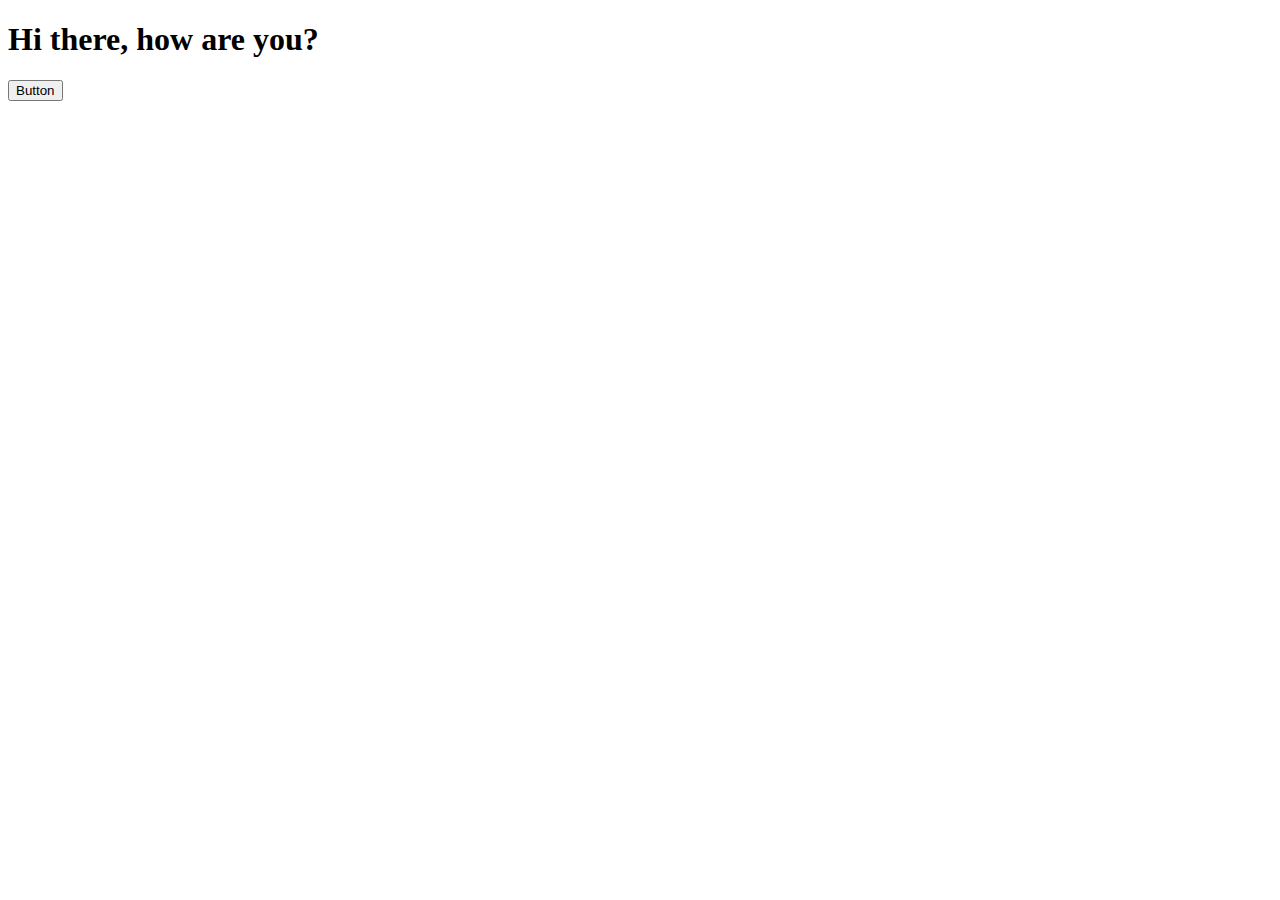
<file: index.html>
<!DOCTYPE html>
<html lang="en">
<head>
    <meta charset="UTF-8">
    <meta http-equiv="X-UA-Compatible" content="IE=edge">
    <meta name="viewport" content="width=device-width, initial-scale=1.0">
    <title>Practice js</title>
</head>
<body>
    <h1 id="heading"></h1>
    <button type="button" id="button1">Button</button>



    
    <script src="practice.js"></script>
</body>
</html>
</file>
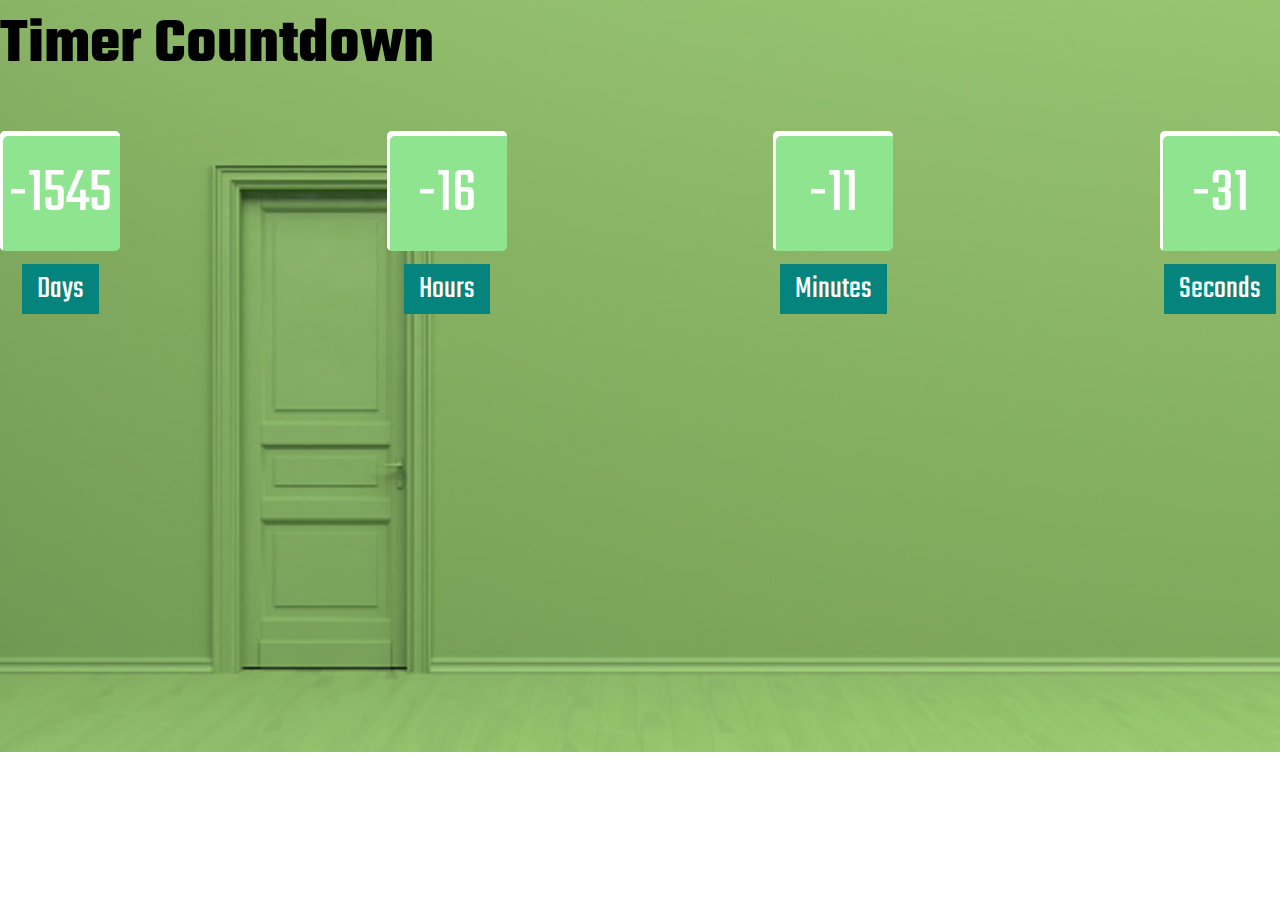
<file: countdown/index.html>
<!DOCTYPE html>
<html lang="en">
<head>
    <meta charset="UTF-8">
    <meta http-equiv="X-UA-Compatible" content="IE=edge">
    <meta name="viewport" content="width=device-width, initial-scale=1.0">
    <title>Countdown Timer</title>
    <style>
        @import url('https://fonts.googleapis.com/css2?family=Teko&display=swap');
    </style>
    <link href="https://cdn.jsdelivr.net/npm/bootstrap@5.0.2/dist/css/bootstrap.min.css" rel="stylesheet" integrity="sha384-EVSTQN3/azprG1Anm3QDgpJLIm9Nao0Yz1ztcQTwFspd3yD65VohhpuuCOmLASjC" crossorigin="anonymous">
    <link rel="stylesheet" href="index.css">
</head>
<body>
    <div class="container">
        <div class="row">
            <div class="offset-2 col-8">
                <h1 class="text-light text-center mt-2">Timer Countdown</h1>
                <div id="countdown">
                    <div class="dhms">
                        <div id="days"></div>
                        <span>Days</span>
                    </div>
                    <div class="dhms">
                        <div id="hours"></div>
                        <span>Hours</span>
                    </div>
                    <div class="dhms">
                        <div id="mins"></div>
                        <span>Minutes</span>
                    </div>
                    <div class="dhms">
                        <div id="sec"></div>
                        <span>Seconds</span>
                    </div>
                </div>
            </div>
        </div>
    </div>
    <script src="index.js"></script>
</body>
</html>
</file>
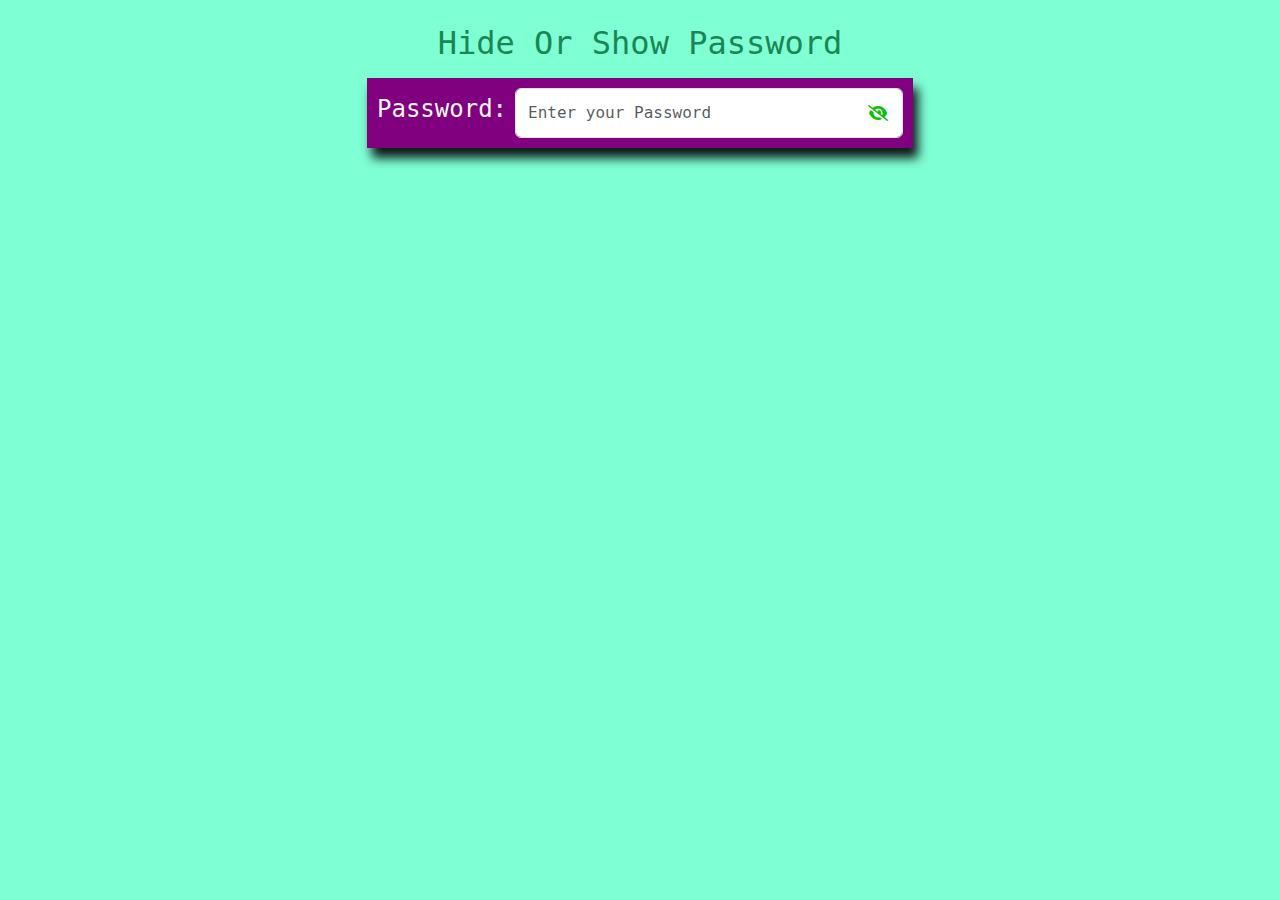
<file: password_hide_show/index.html>
<!DOCTYPE html>
<html lang="en">
<head>
    <meta charset="UTF-8">
    <meta http-equiv="X-UA-Compatible" content="IE=edge">
    <meta name="viewport" content="width=device-width, initial-scale=1.0">
    <title>Password Hide and Show Project</title>
    <link rel="stylesheet" href="https://cdnjs.cloudflare.com/ajax/libs/font-awesome/6.1.1/css/all.min.css" />
    <link href="https://cdn.jsdelivr.net/npm/bootstrap@5.0.2/dist/css/bootstrap.min.css" rel="stylesheet" />
    <link rel="stylesheet" href="index.css">
</head>
<body>
    <div class="container">
        <div class="row">
            <div class="offset-3 col-md-6">
                <h2 class="text-success text-center mt-4">Hide Or Show Password</h2>
                <div class="passwordHide mt-3">
                    <label for="password" class="form-label fs-4 me-2">Password:</label>
                    <input type="password" placeholder="Enter your Password" name="name" id="password" class="form-control" />
                    <span><i class="fa-solid fa-eye-slash" id="eye"></i></span>
                </div>  
            </div>
        </div>
    </div>


    <script src="index.js"></script>
</body>
</html>
</file>
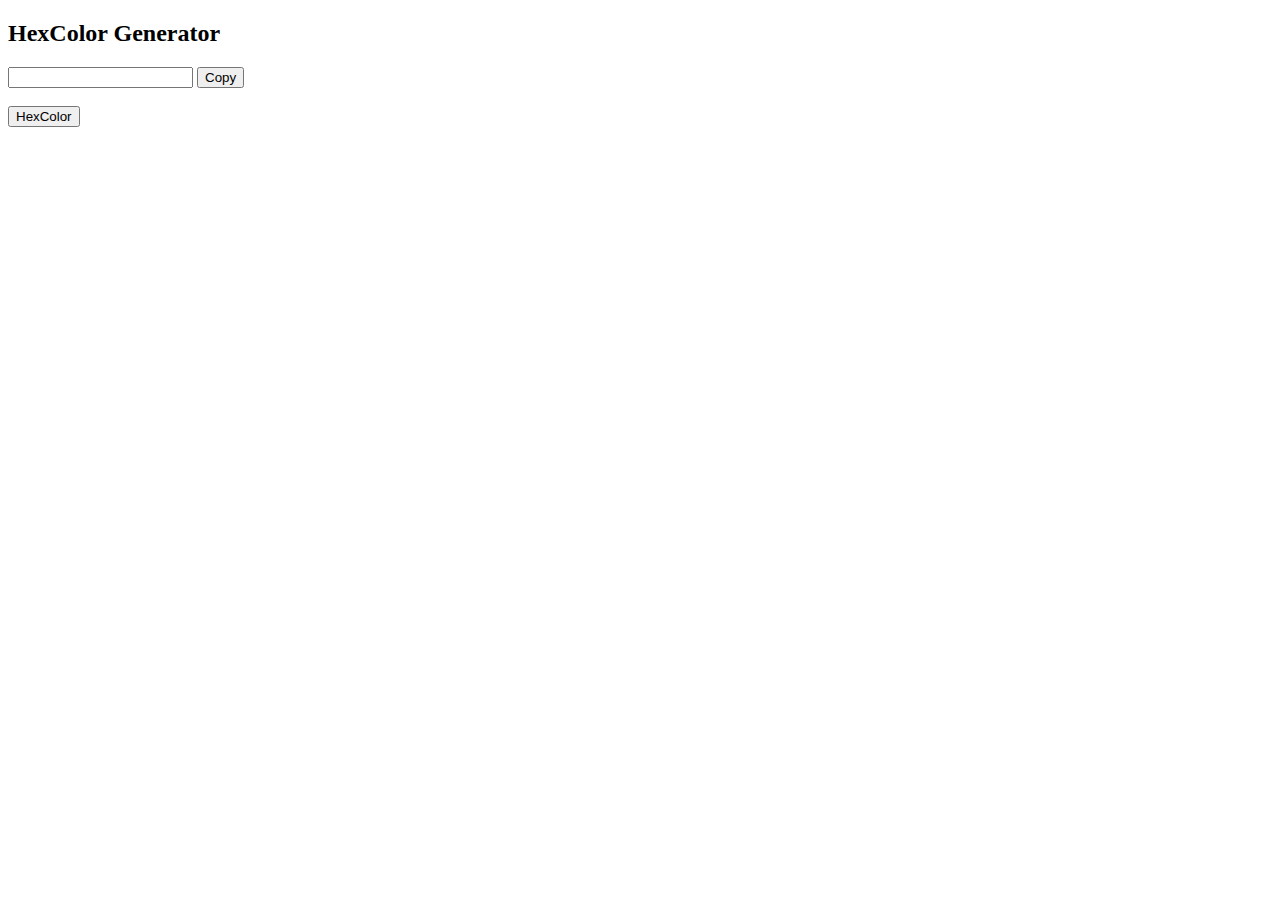
<file: project4/index.html>
<!DOCTYPE html>
<html lang="en">
<head>
    <meta charset="UTF-8">
    <meta http-equiv="X-UA-Compatible" content="IE=edge">
    <meta name="viewport" content="width=device-width, initial-scale=1.0">
    <title>Document</title>
    <link href="https://cdn.jsdelivr.net/npm/bootstrap@5.0.2/dist/css/bootstrap.min.css" rel="stylesheet" integrity="sha384-EVSTQN3/azprG1Anm3QDgpJLIm9Nao0Yz1ztcQTwFspd3yD65VohhpuuCOmLASjC" crossorigin="anonymous">
</head>
<body>
    <div class="container">
        <div class="row">
            <div class="col-md-6">
                <h2>HexColor Generator</h2>
                <input type="text" value="" id="output">
                <button type="button" id="copyClick">Copy</button>
                <br><br>
                <button type="button" class="btn btn-outline-dark" id="changeBtn">HexColor</button>
            </div>
        </div>
    </div>


    <script type="text/javascript" src="index.js"></script>
</body>
</html>
</file>
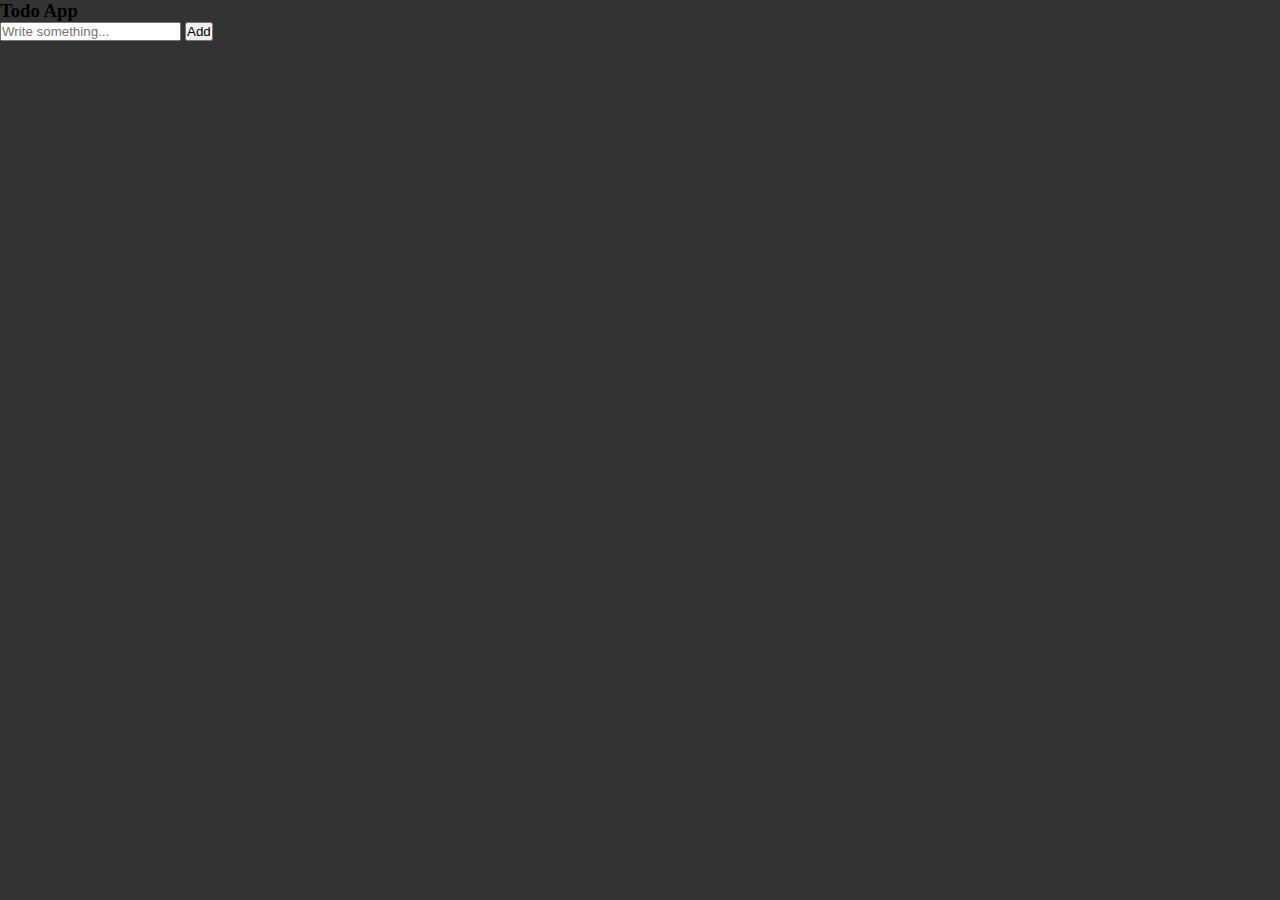
<file: todo_project/index.html>
<!DOCTYPE html>
<html lang="en">
<head>
    <meta charset="UTF-8">
    <meta http-equiv="X-UA-Compatible" content="IE=edge">
    <meta name="viewport" content="width=device-width, initial-scale=1.0">
    <title>To-Do Project</title>
    <link href="https://cdn.jsdelivr.net/npm/bootstrap@5.0.2/dist/css/bootstrap.min.css" rel="stylesheet" integrity="sha384-EVSTQN3/azprG1Anm3QDgpJLIm9Nao0Yz1ztcQTwFspd3yD65VohhpuuCOmLASjC" crossorigin="anonymous">
    <link rel="stylesheet" href="https://cdnjs.cloudflare.com/ajax/libs/font-awesome/6.1.1/css/all.min.css" integrity="sha512-KfkfwYDsLkIlwQp6LFnl8zNdLGxu9YAA1QvwINks4PhcElQSvqcyVLLD9aMhXd13uQjoXtEKNosOWaZqXgel0g==" crossorigin="anonymous" referrerpolicy="no-referrer" />
    <link rel="stylesheet" href="index.css">
</head>
<body>
    <div class="container mt-5">
        <div class="row">
            <div class="offset-3 col-md-6">
                <div class="card rounded-3">
                    <h3 class="text-center text-dark card-title">Todo App</h3>
                    <div class="card-body bg-dark text-white">
                        <form class="d-flex my-2" id="todo-form">
                            <input id="todo-input" class="form-control me-2 rounded-3" type="text" required placeholder="Write something...">
                            <button id="todo-button" type="submit" class="btn btn-primary rounded-3 btn-sm">Add</button>
                            <br>                          
                        </form>
                        <div id="message"></div>
                        <ul id="todoUL"></ul>
                    </div>
                </div>
            </div>
        </div>
    </div>









    <script src="main.js"></script>
</body>
</html>
</file>
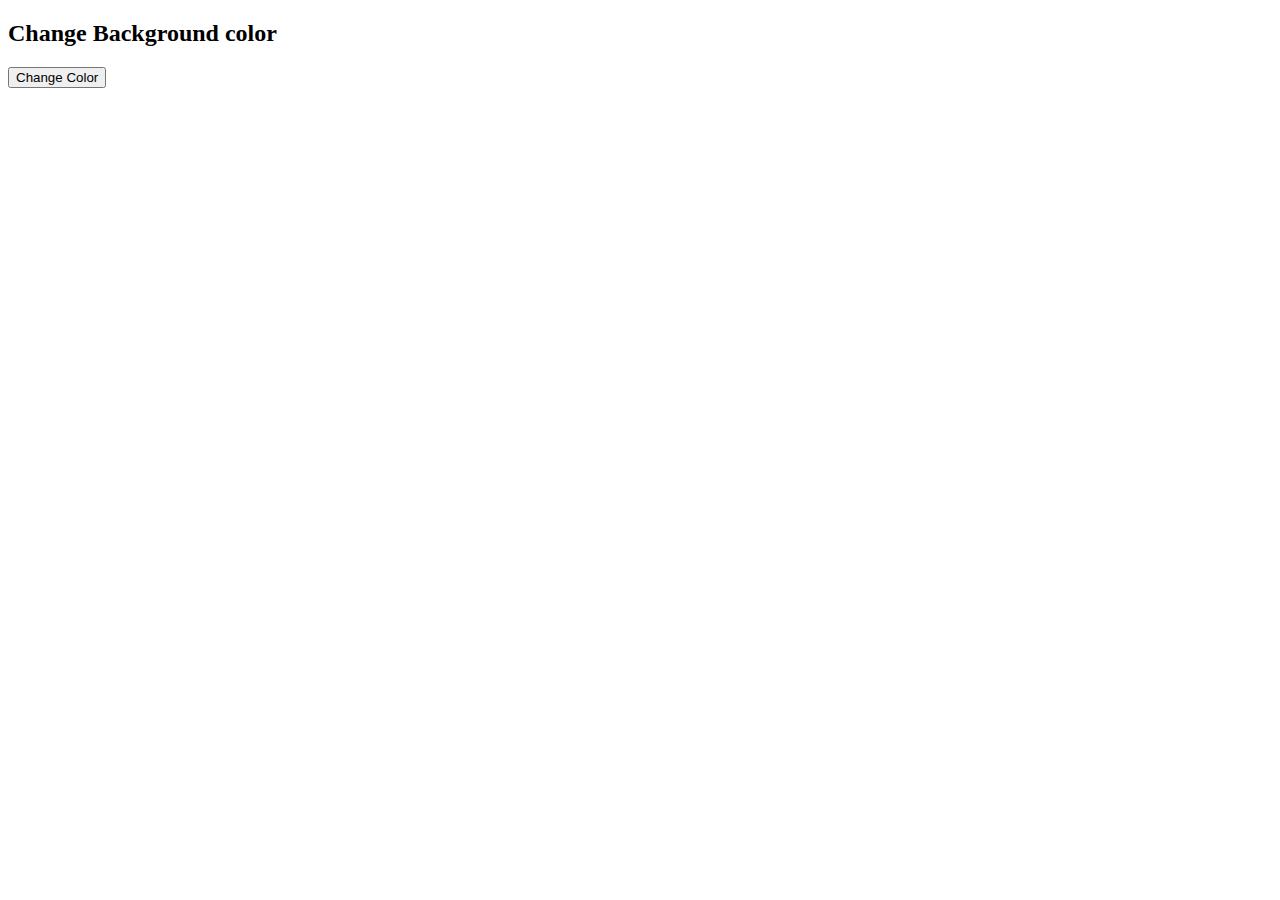
<file: project1/rgbbggenerator.html>
<!DOCTYPE html>
<html lang="en">
<head>
    <meta charset="UTF-8">
    <meta http-equiv="X-UA-Compatible" content="IE=edge">
    <meta name="viewport" content="width=device-width, initial-scale=1.0">
    <title>Document</title>
    <link href="https://cdn.jsdelivr.net/npm/bootstrap@5.0.2/dist/css/bootstrap.min.css" rel="stylesheet" integrity="sha384-EVSTQN3/azprG1Anm3QDgpJLIm9Nao0Yz1ztcQTwFspd3yD65VohhpuuCOmLASjC" crossorigin="anonymous">
</head>
<body>
    <div class="container">
        <div class="row">
            <div class="col-md-6">
                <h2>Change Background color</h2>
                <button id="changeBtn" type='button' class='btn btn-outline-dark'> Change Color</button>
            </div>
        </div>
    </div>


    <script type="text/javascript" src="rgbbggenerator.js"></script>
</body>
</html>
</file>
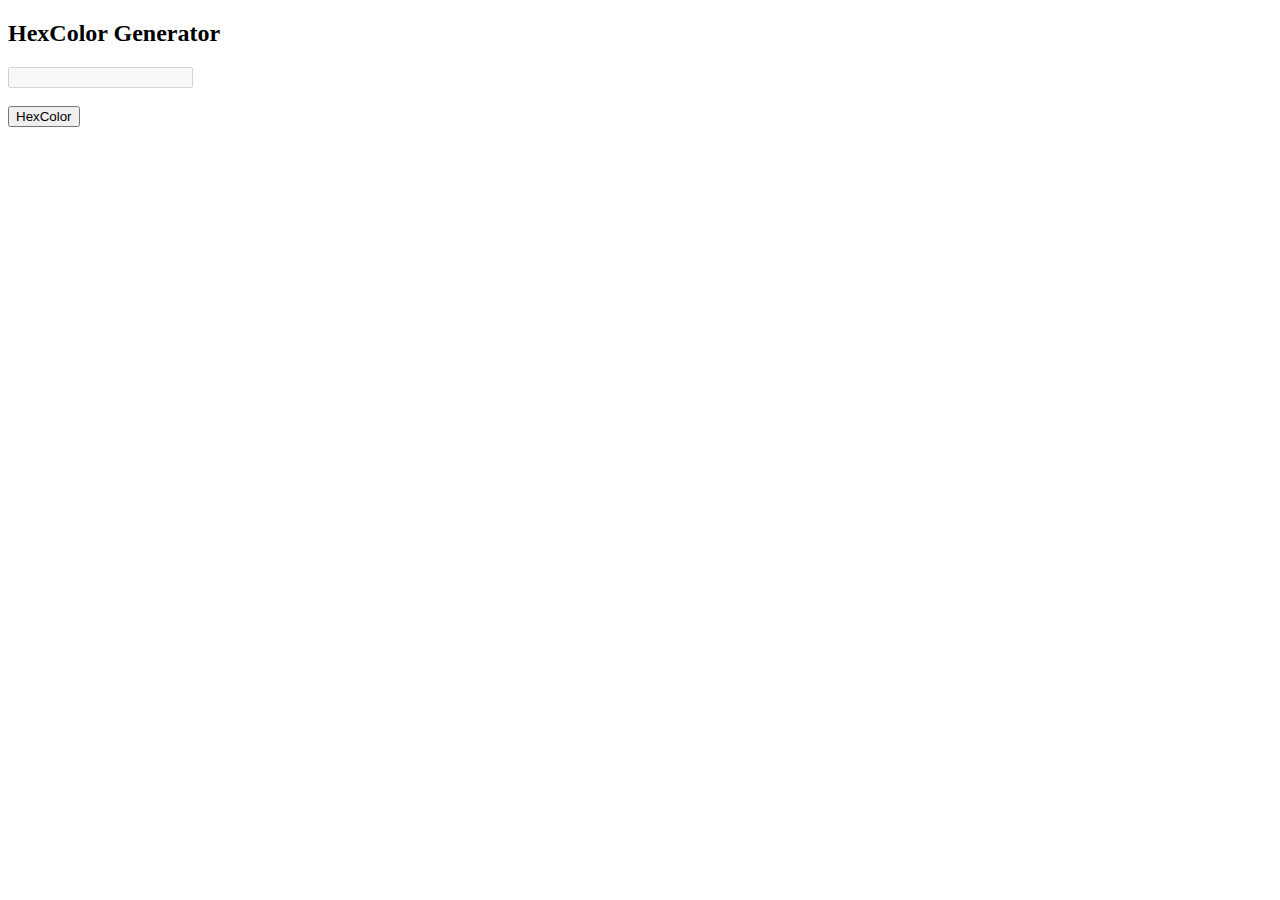
<file: project2/hexcolorgenerator.html>
<!DOCTYPE html>
<html lang="en">
<head>
    <meta charset="UTF-8">
    <meta http-equiv="X-UA-Compatible" content="IE=edge">
    <meta name="viewport" content="width=device-width, initial-scale=1.0">
    <title>Document</title>
    <link href="https://cdn.jsdelivr.net/npm/bootstrap@5.0.2/dist/css/bootstrap.min.css" rel="stylesheet" integrity="sha384-EVSTQN3/azprG1Anm3QDgpJLIm9Nao0Yz1ztcQTwFspd3yD65VohhpuuCOmLASjC" crossorigin="anonymous">
</head>
<body>
    <div class="container">
        <div class="row">
            <div class="col-md-6">
                <h2>HexColor Generator</h2>
                <input type="text" disabled value="" id="output"> <br><br>
                <button type="button" class="btn btn-outline-dark" id="changeBtn">HexColor</button>
            </div>
        </div>
    </div>


    <script type="text/javascript" src="hexcolorgenerator.js"></script>
</body>
</html>
</file>
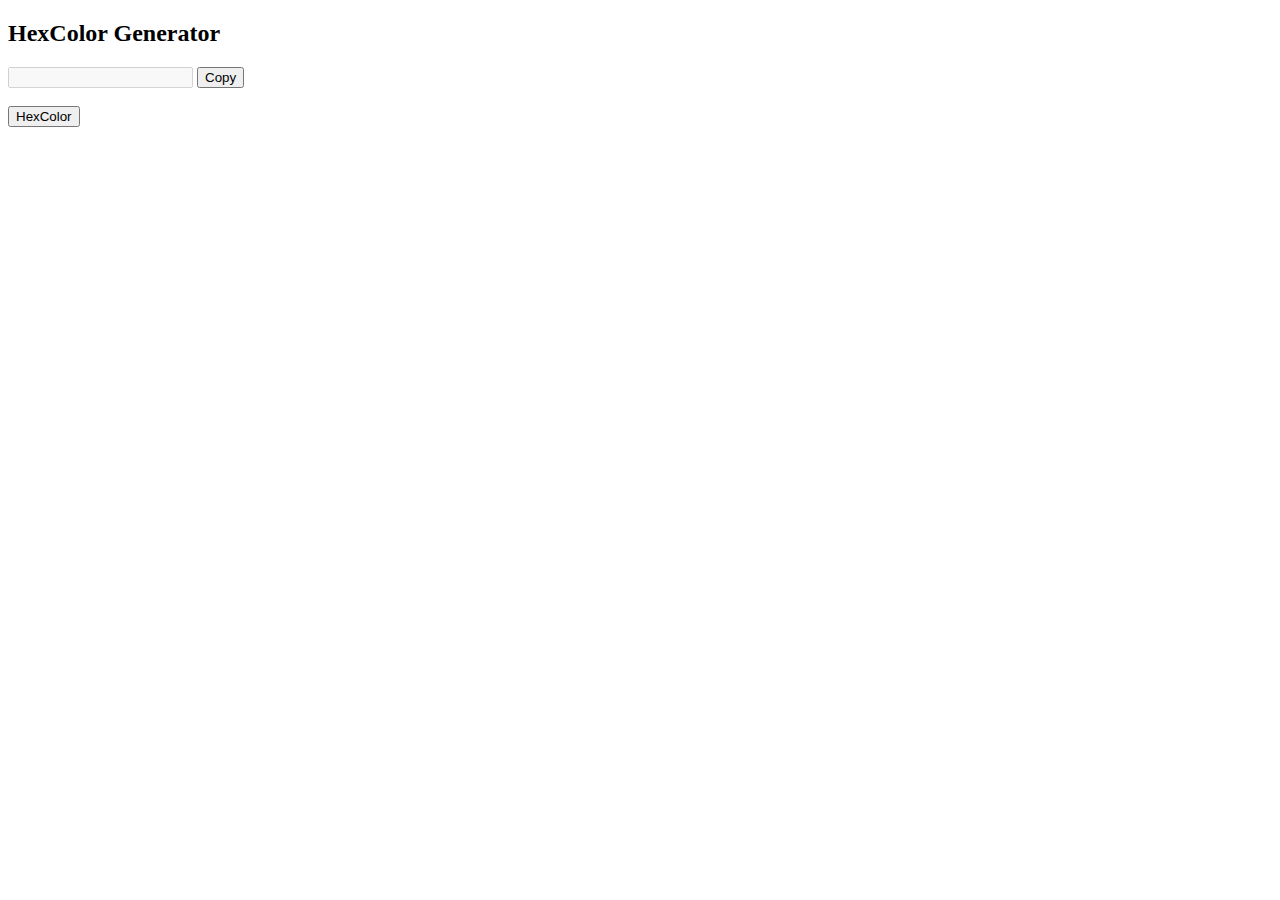
<file: project3/copycolorcode.html>
<!DOCTYPE html>
<html lang="en">
<head>
    <meta charset="UTF-8">
    <meta http-equiv="X-UA-Compatible" content="IE=edge">
    <meta name="viewport" content="width=device-width, initial-scale=1.0">
    <title>Document</title>
    <link href="https://cdn.jsdelivr.net/npm/bootstrap@5.0.2/dist/css/bootstrap.min.css" rel="stylesheet" integrity="sha384-EVSTQN3/azprG1Anm3QDgpJLIm9Nao0Yz1ztcQTwFspd3yD65VohhpuuCOmLASjC" crossorigin="anonymous">
</head>
<body>
    <div class="container">
        <div class="row">
            <div class="col-md-6">
                <h2>HexColor Generator</h2>
                <input type="text" disabled value="" id="output">
                <button type="button" id="copyClick">Copy</button>
                <br><br>
                <button type="button" class="btn btn-outline-dark" id="changeBtn">HexColor</button>
            </div>
        </div>
    </div>


    <script type="text/javascript" src="copycolorcode.js"></script>
</body>
</html>
</file>
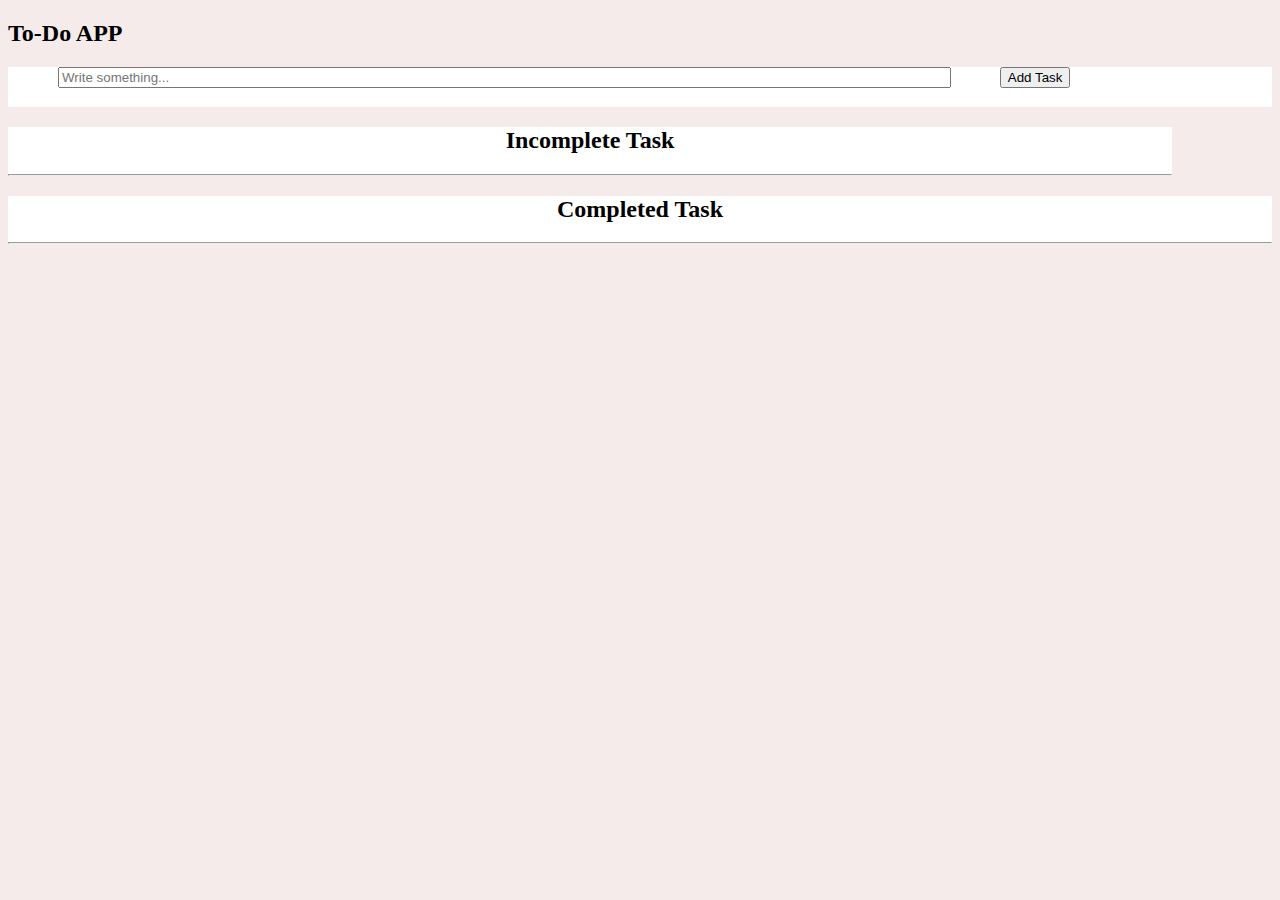
<file: project5/amar.html>
<!DOCTYPE html>
<html lang="en">
<head>
    <meta charset="UTF-8">
    <meta http-equiv="X-UA-Compatible" content="IE=edge">
    <meta name="viewport" content="width=device-width, initial-scale=1.0">
    <title>practice purposes</title>
    <link href="https://cdn.jsdelivr.net/npm/bootstrap@5.0.2/dist/css/bootstrap.min.css" rel="stylesheet" integrity="sha384-EVSTQN3/azprG1Anm3QDgpJLIm9Nao0Yz1ztcQTwFspd3yD65VohhpuuCOmLASjC" crossorigin="anonymous">
    <link rel="stylesheet" href="index.css">
</head>
<body>
    <div class="container">
        <div class="row">
            <div class="offset-2 col-md-8 mt-3">
                <h2 class="text-center text-primary">To-Do APP</h2>
                <div class='inputbg d-flex'>
                    <input type="text" class="input1 form-control" id="inputTask" placeholder="Write something...">
                    <button id="addBtn" type="button" class="btn btn-primary">Add Task</button>
                </div>
            </div>
            <div class="mt-5 offset-2 d-flex">
                <div class="incomplete col-md-4">
                    <h2 class="text-muted">Incomplete Task</h2>
                    <hr>
                    <ul class="list-group" id="ul-incomplete-list">
                    
                    </ul>
                </div>
                <div class="completed col-md-4">
                    <h2 class="text-muted">Completed Task</h2>
                    <hr>
                    <ul class="list-group" id="ul-completed-list">
                    
                    </ul>
                </div>
            </div>
        </div>
    </div>
    

    <script src="index.js"></script>
</body>
</html>
</file>
<file: countdown/index.css>
* {
    box-sizing: border-box;
    padding: 0;
    margin: 0;
}
body {
    font-family: 'Teko', sans-serif;
    background-image: url('./backgroun.jpg');
    background-repeat: no-repeat;
    background-size: cover;
}
h1 {
    font-size: 4rem;
}
#countdown {
    display: flex;
    justify-content: space-between;
    flex-wrap: wrap;
    margin-top: 2rem;
    align-items: center;
}
.dhms {
    text-align: center;
    padding-top: .5rem;
    color: white;
}
.dhms > div {
    width: 120px;
    height: 120px;
    font-size: 4rem;
    background: rgb(143, 228, 143);
    box-shadow: 3px 5px 0px inset;
    border-radius: 5px;
    padding-top: 18px;
    margin-bottom: 15px;

}
.dhms > span {
    font-size: 2rem;
    background: rgb(4, 132, 124);
    padding: 2px 15px;

}
</file>
<file: password_hide_show/index.css>
*{
    margin: 0;
    padding: 0;
    box-sizing: border-box;
}
body {
    font-family: monospace;
    background-color: aquamarine;
}
.form-control {
    padding: 12px;
}
input:focus{
    box-shadow: none !important;
}
.passwordHide {
    display: flex;
    align-items: center;
    justify-content: center;
    color: rgb(247, 248, 243);
    background-color: purple;
    padding: 10px 10px 10px 10px;
    box-shadow: 5px 10px 10px rgba(1, 1, 1, 0.9);
    position: relative;
}
.passwordHide span i{
    color: rgb(10, 193, 7);
    position: absolute;
    right: 25px;
    top: 27px;
    
}
</file>
<file: todo_project/index.css>
*{
    box-sizing: border-box;
    padding: 0;
    margin: 0;
    list-style-type: none;
}
body{
    background-color: #333;
}
.listStyle {
    display: flex;
    justify-content: space-between;
    background-color: #333;
    align-items: center;
    color: white;
    padding: .3rem;
    margin: 15px;
    border-radius: 10px;
    margin-left: -25px;

}
.listStyle:hover{
    background-color: #111;
}
.textvalue{
    margin-left: 20px;
}
.bgg-success {
    width: 250px;
    height: 30px;
    background-color: rgba(27, 248, 7, 0.781);
    font-size: 16px;
    font-family:'Times New Roman', Times, serif;
    text-align: center;
    border-left: 6px solid rgb(14, 235, 25);
}
.bgg-danger {
    width: 250px;
    height: 30px;
    background-color: rgb(241, 16, 118);
    font-size: 16px;
    font-family:'Times New Roman', Times, serif;
    text-align: center;
    margin-top: 3px;
    color: white;
    border-left: 6px solid #94150c;
}
</file>
<file: project5/index.css>
body{
    background: rgb(245, 235, 235);
}

.inputbg{
    height: 40px;
    background: white;
}
.input1{
    width: 50px;
    margin-left: 50px;
    margin-right: 45px;
}

.incomplete{
    background: white;
    height: auto;
    text-align: center;
    margin-right: 100px;
}
.completed{
    background: white;
    height: auto;
    text-align: center;
}
.form-control{
    width: 70%;
}
.checkbox1 {
    margin-right: 10px;
    margin-top: 5px;
}
</file>
